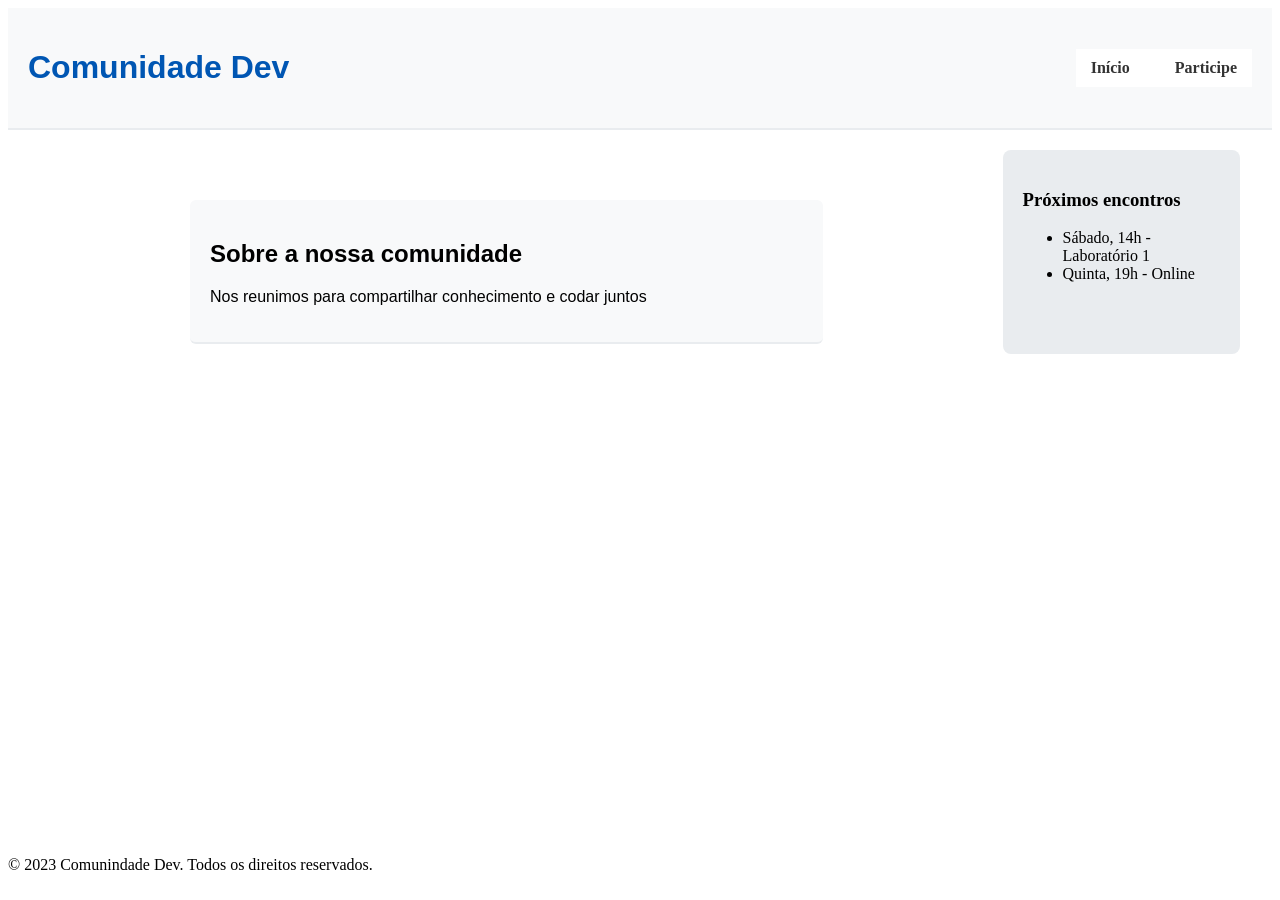
<file: index.html>
<!DOCTYPE html>
<html lang="pt-br">
  <head>
    <meta charset="UTF-8" />
    <meta name="viewport" content="width=device-width, initial-scale=1.0" />
    <title>Comunidade</title>
  </head>
  <link rel="stylesheet" href="css/style.css" />
  <body>
    <header class="cabecalho-principal">
      <h1 class="titulo-site">Comunidade Dev</h1>
      <nav class="menu-navegacao">
        <a href="index.html" class="link-menu">Início</a>
        <a href="pages/cadastro.html" class="link-menu">Participe</a>
      </nav>
    </header>

    <div class="container-layout">
      <main class="conteudo-principal">
        <section class="secao-sobre">
          <h2 class="subtitulo">Sobre a nossa comunidade</h2>
          <p class="texto-comum">
            Nos reunimos para compartilhar conhecimento e codar juntos
          </p>
        </section>
      </main>

      <aside class="barra-lateral">
        <h3 class="titulo-lateral">Próximos encontros</h3>
        <ul class="lista-encontros">
          <li class="item-encontro">Sábado, 14h - Laboratório 1</li>
          <li class="item-encontro">Quinta, 19h - Online</li>
        </ul>
      </aside>
    </div>

    <footer class="rodape-site">
      <p class="texto-rodape">
        © 2023 Comunindade Dev. Todos os direitos reservados.
      </p>
    </footer>
  </body>
</html>
</file>
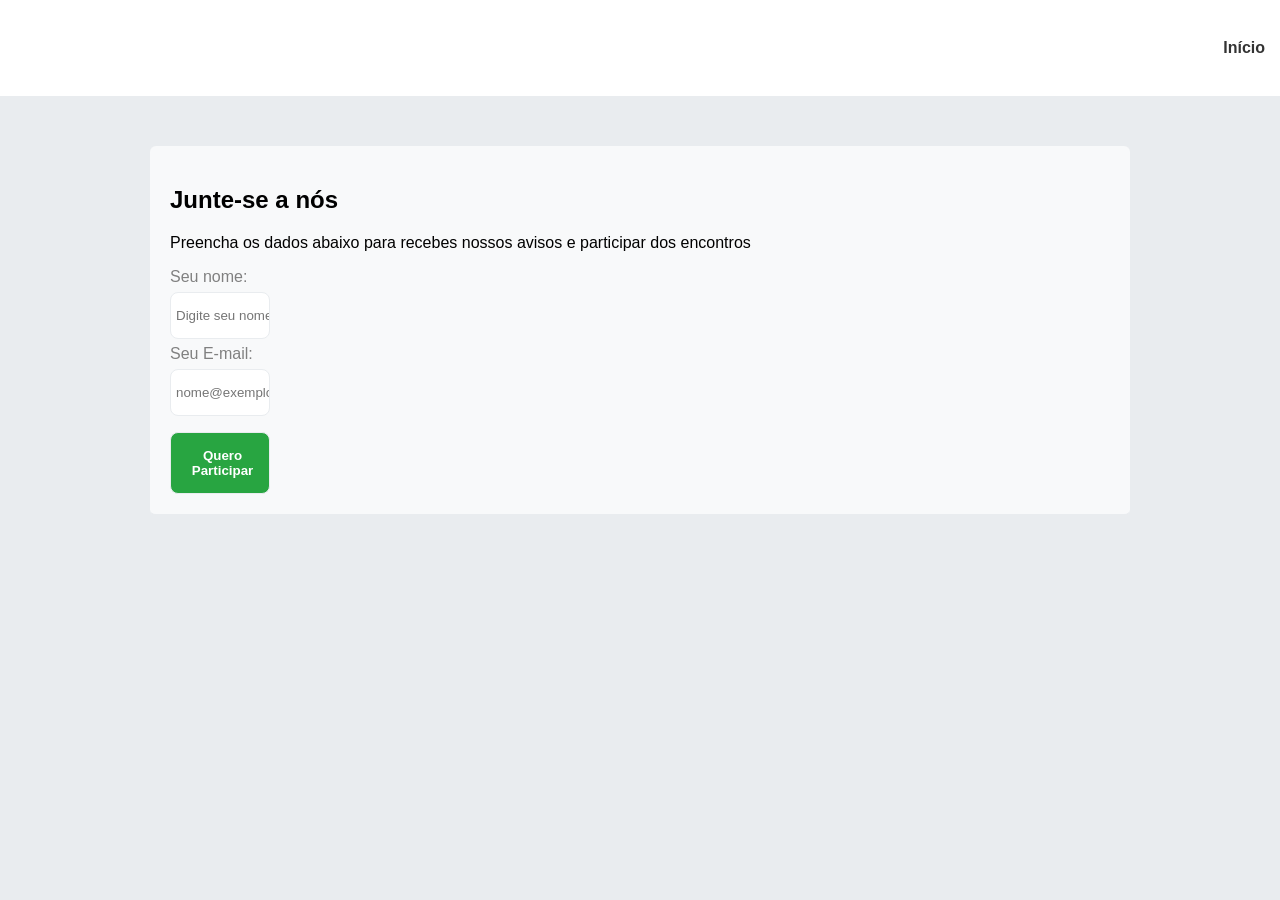
<file: pages/cadastro.html>
<!DOCTYPE html>
<html lang="pt-br">
  <head>
    <meta charset="UTF-8" />
    <meta name="viewport" content="width=device-width, initial-scale=1.0" />
    <title>Cadastro</title>
    <style>
      * {
        font-family: Arial, Helvetica, sans-serif;
      }
    </style>
  </head>
  <link rel="stylesheet" href="../css/style.css" />
  <body class="body-cadastro">
    <nav class="menu-navegacao">
      <h1 class="titulo-site-2">Comunidade Dev</h1>
      <a href="../index.html" class="link-menu">Início</a>
    </nav>
    <main class="conteudo-principal">
      <h2 class="subtitulo">Junte-se a nós</h2>
      <p>
        Preencha os dados abaixo para recebes nossos avisos e participar dos
        encontros
      </p>
      <form class="formulario-cadastro">
        <label for="nome" class="rotulo-campo">Seu nome:</label>
        <input
          type="text"
          id="nome"
          class="campo-entrada"
          placeholder="Digite seu nome completo"
        />

        <label for="email" class="rotulo-campo">Seu E-mail:</label>
        <input
          type="email"
          id="email"
          class="campo-entrada"
          placeholder="nome@exemplo.com"
        />

        <button type="submit" class="botao-enviar">Quero Participar</button>
      </form>
    </main>
  </body>
</html>
</file>
<file: css/style.css>
.texto-comum,
.titulo-site,
.subtitulo {
  font-family: Arial, Helvetica, sans-serif;
}

.cabecalho-principal {
  display: flex;
  justify-content: space-between;
  align-items: center;
  background-color: #f8f9fa;
  padding: 20px;
  border-bottom: 2px solid #e9ecef;
}

.menu-navegacao {
  display: flex;
  gap: 15px;
  background-color: #ffffff;
  justify-content: flex-end;
}

.link-menu {
  text-decoration: none;
  color: #333;
  font-weight: bold;
  padding: 10px 15px;
  border-radius: 5px;
  margin: auto;
}

.container-layout {
  display: flex;
  gap: 30px;
  padding: 20px;
  max-width: 1200px;
  margin: 0 auto;
}

.conteudo-principal {
  flex: 3;
  background-color: #ffffff;
  padding: 20px;
  border-radius: 8px;
  box-shadow: 0 2px 4px rgba(0, 0, 0, 0, 1);
}

.barra-lateral {
  flex: 1;
  background-color: #e9ecef;
  padding: 20px;
  border-radius: 8px;
}

.link-menu {
  transition: background-color 0.3s ease, color 0.3s ease;
}

.link-menu:hover {
  background-color: #0056b3;
  color: #ffffff;
}

.formulario-cadastro {
  display: flex;
  flex-direction: column;
}

.conteudo-principal {
  align-items: center;
  background-color: #f8f9fa;
  margin: 50px 150px 10px 150px;
  border-bottom: 2px solid #e9ecef;
  border-radius: 6px;
  box-shadow: 4 4px 4px rgba(0, 0, 0, 0, 1);
}

.botao-enviar {
  background-color: #28a541;
  margin: 10px 840px 0px 0px;
  border-radius: 8px;
  padding: 15px 0px 15px 5px;
  color: #ffffff;
  border: 1px solid #e9ecef;
  font-weight: bold;
  cursor: pointer;
}

.body-cadastro {
  background-color: #e9ecef;
  margin: 0px;
}

.campo-entrada {
  padding: 15px 0px 15px 5px;
  border-radius: 8px;
  border: 1px solid #e9ecef;
  margin: 6px 840px 6px 0px;
}

.rotulo-campo {
  color: grey;
}

.titulo-site-2 {
  margin: 0px 1500px 0px 10px;
  color: #0056b3;
  padding: 20px;
}

footer {
  position: absolute;
  bottom: 0;
  width: 100%;
  height: 60px;
}

.titulo-site {
  color: #0056b3;
}
</file>
